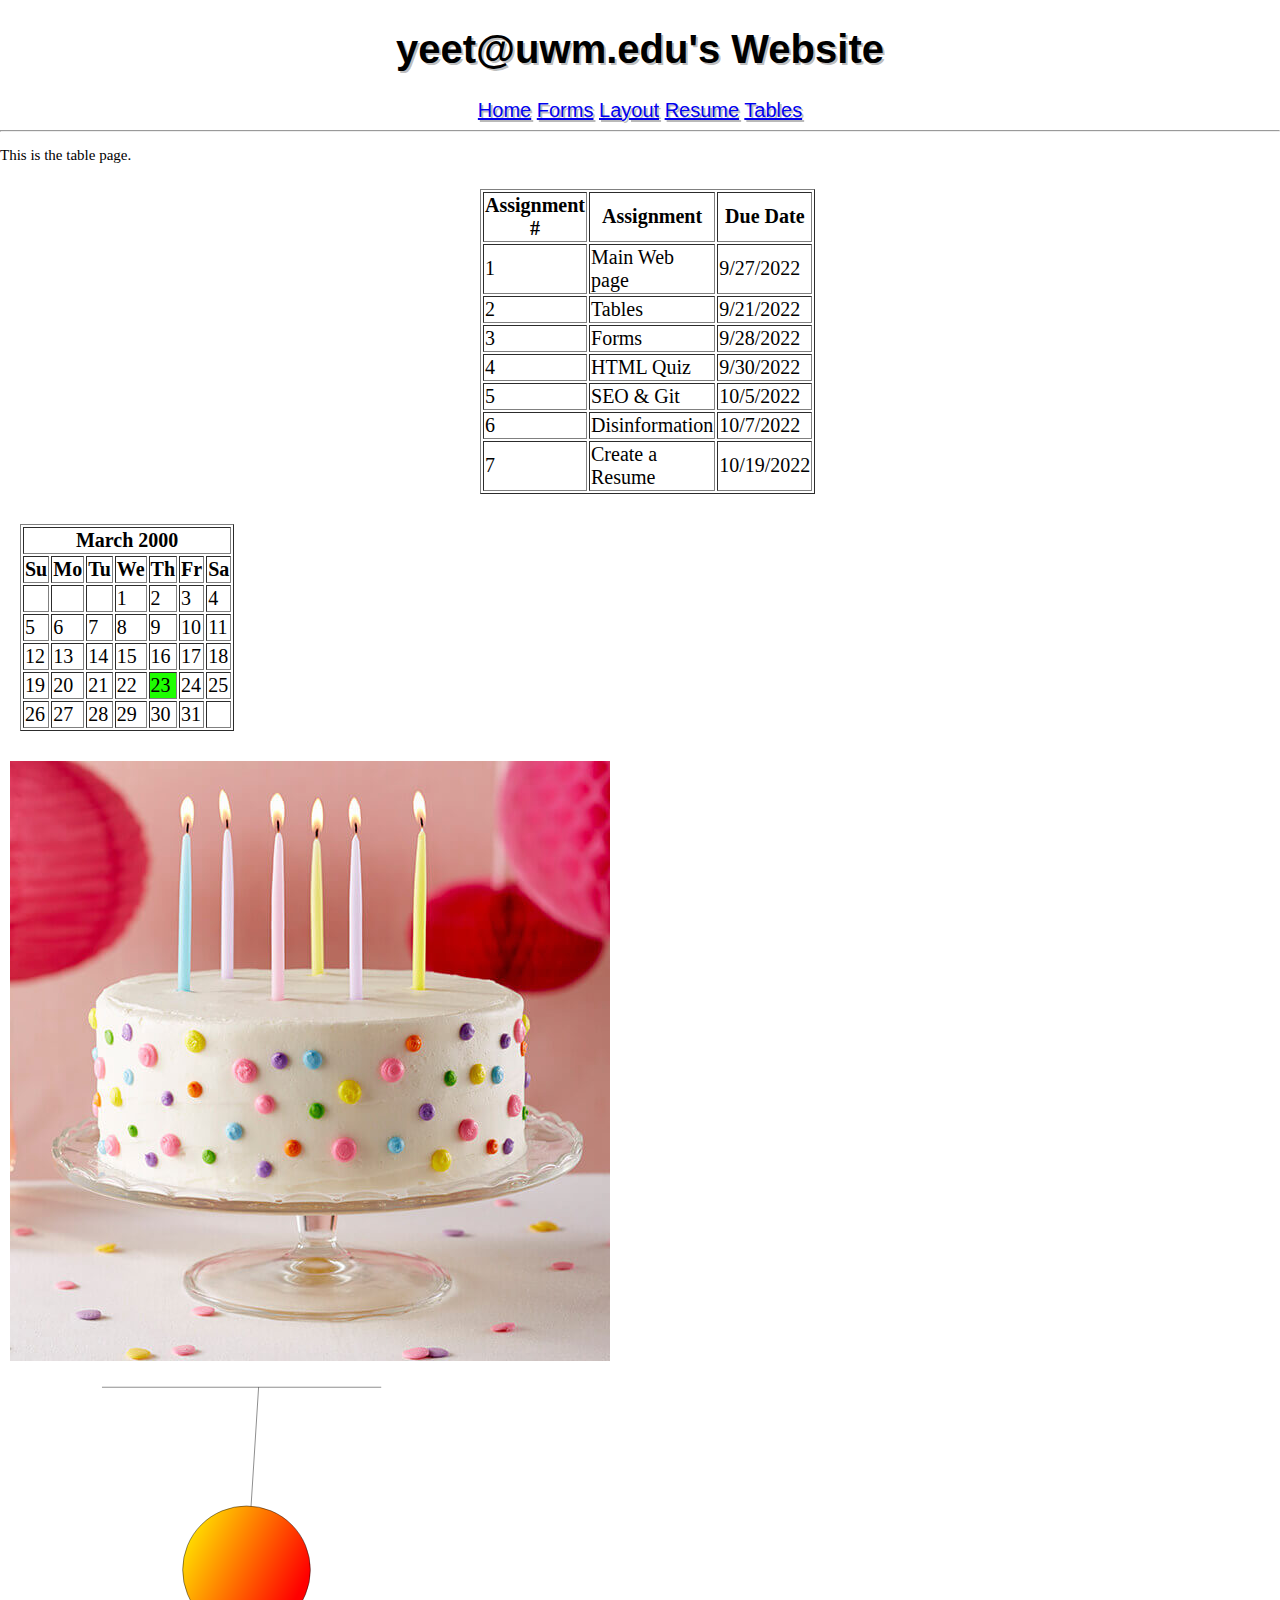
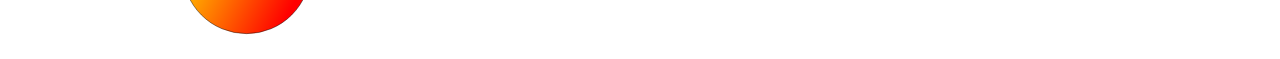
<file: Web Design/yeet.uwm.sois.com/tables/index.html>
<!DOCTYPE html>

<!-- TY-09-12-2022-->

<html lang="en">
    <head>
        <meta charset="UTF-8">
        <meta name="description" content="Trevor Yee's Website">
        <meta name="viewport" content="width=device-width, initial-scale=1">
        <meta name="author" content="yeet@uwm.edu">
        <link rel="stylesheet" href="tables.css">
        <link rel="stylesheet" href="../index.css">
        <title> 
        yeet@uwm.edu's Website
        </title>

    </head>
<body>
    <div class='header'>
    <h1>yeet@uwm.edu's Website</h1>
    </div>
        
    <div class="links">
        <a href="../index.html">Home</a>
         <a href="../forms/index.html">Forms</a>
        <a href="../layout/index.html">Layout</a>
        <a href="../resume/index.html">Resume</a>
        <a href="../tables/index.html">Tables</a>
    </div>
    <hr>

<div class="main_text">
    <p>This is the table page.</p>
</div>

<div class="assignments">
        <table border="1">
        <tr class="assignmentsheader">
            <th>Assignment # </th>
            <th>Assignment </th>
            <th>Due Date</th>
        </tr>

        <tr class="assignmentsrows">
            <td>1</td>
            <td>Main Web page</td>
            <td>9/27/2022</td>
        </tr>
       
        <tr class="assignmentsrows">
            <td>2</td>
            <td>Tables</td>
            <td>9/21/2022</td>
        </tr>

        <tr class="assignmentsrows">
            <td>3</td>
            <td>Forms</td>
            <td>9/28/2022</td>
        </tr>
           
        <tr class="assignmentsrows">
            <td>4</td>
            <td>HTML Quiz</td>
            <td>9/30/2022</td>
        </tr>
        
        <tr class="assignmentsrows">
            <td>5</td>
            <td>SEO & Git</td>
            <td>10/5/2022</td>
        </tr>
           
        <tr class="assignmentsrows">
            <td>6</td>
            <td>Disinformation</td>
             <td>10/7/2022</td>
        </tr>

        <tr class="assignmentsrows">
            <td>7</td>
            <td>Create a Resume</td>
            <td>10/19/2022</td>
        </tr>
    
        </table>
</div>

<div class="calendar">
    <table border="1">
        <tr>
        <th colspan="7"> March 2000</th>
        </tr>    
        
        <tr>
        <th>Su</th>
        <th>Mo</th>
        <th>Tu</th>
        <th>We</th>
        <th>Th</th>
        <th>Fr</th>
        <th>Sa</th>
        </tr>

        <tr>
        <td></td>
        <td></td>
        <td></td>
        <td>1</td>
        <td>2</td>
        <td>3</td>
        <td>4</td>
        </tr>
        
        <tr>
        <td>5</td>
        <td>6</td>
        <td>7</td>
        <td>8</td>
        <td>9</td>
        <td>10</td>
        <td>11</td>
        </tr>
        
        <tr>
        <td>12</td>
        <td>13</td>
        <td>14</td>
        <td>15</td>
        <td>16</td>
        <td>17</td>
        <td>18</td>
        </tr>
        
        <tr>
        <td>19</td>
        <td>20</td>
        <td>21</td>
        <td>22</td>
        <td class= "calendarbday">23</td>
        <td>24</td>
        <td>25</td>
        </tr>
        
        <tr>
        <td>26</td>
        <td>27</td>
        <td>28</td>
        <td>29</td>
        <td>30</td>
        <td>31</td>
        <td></td>
        </tr>

    </table>
</div>

<div class="jpg">
    <img src="../images/cake.jpg" alt="There is supposed to be a JPG here">
</div>

<div class="svg">
    <img src="../images/circle.svg" alt="There is supposed to be a SVG here">
</div>

</body>
</file>
<file: Web Design/yeet.uwm.sois.com/tables/tables.css>
body{
    height: 100%;
    margin: 0;
    font-family: Arial;
  }

.assignments{
    font-family: verdana;
    font-size: 20px;
    margin-left: auto;
    margin-right: auto;
    width: 25%;
    padding: 10px;
}

.assignments tr{
  background-color: #ffffff;
}
.assignmentsheader:hover{
  background-color: #ffffff;
}
.assignmentsrows:hover{
  background-color: #99fff1;
}

.calendar{
  font-family: verdana;
  font-size: 20px;
  margin-left: auto;
  margin-right: auto;
  width: 100%;
  padding: 20px;
}
.calendar tr:hover{
  background-color: #ffffff;
}

.calendarbday{
  background-color: #1eff00;
}

.svg{
  display: block;
  margin-left: auto;
  margin-right: auto;
  width: 100%;
  padding: 10px;
}

.jpg{
  display: block;
  margin-left: auto;
  margin-right: auto;
  width: 100%;
  padding: 10px;
}
</file>
<file: Web Design/yeet.uwm.sois.com/index.css>
body{
    height: 100%;
    margin: 0;
    font-family: Arial;
  }

  h1 {
    color: black;
    text-shadow: 2px 2px #00000046;
    text-align: center;
    font-size: 40px;    
  }
  
  p {
    font-family: verdana;
    font-size: 15px;
  }

.header{
    color: black;
    text-shadow: 2px 2px #00000046;
    text-align: center;
    font-size: 40px;    
}

.links{
    text-align: center;
    text-shadow: 2px 2px #00000046;
    font-size: 20px;
}

.main_text{
    text-align: left;
    font-size: 10px;
}

.bg-image{
    background-image: url(images/home.jpg);
    background-position: center;
    background-size: auto;
    background-repeat: no-repeat;
    filter: blur(8px);
    height: 100%; 
}

.list{
    text-align: left;
    font-size: 20px;
}
</file>
